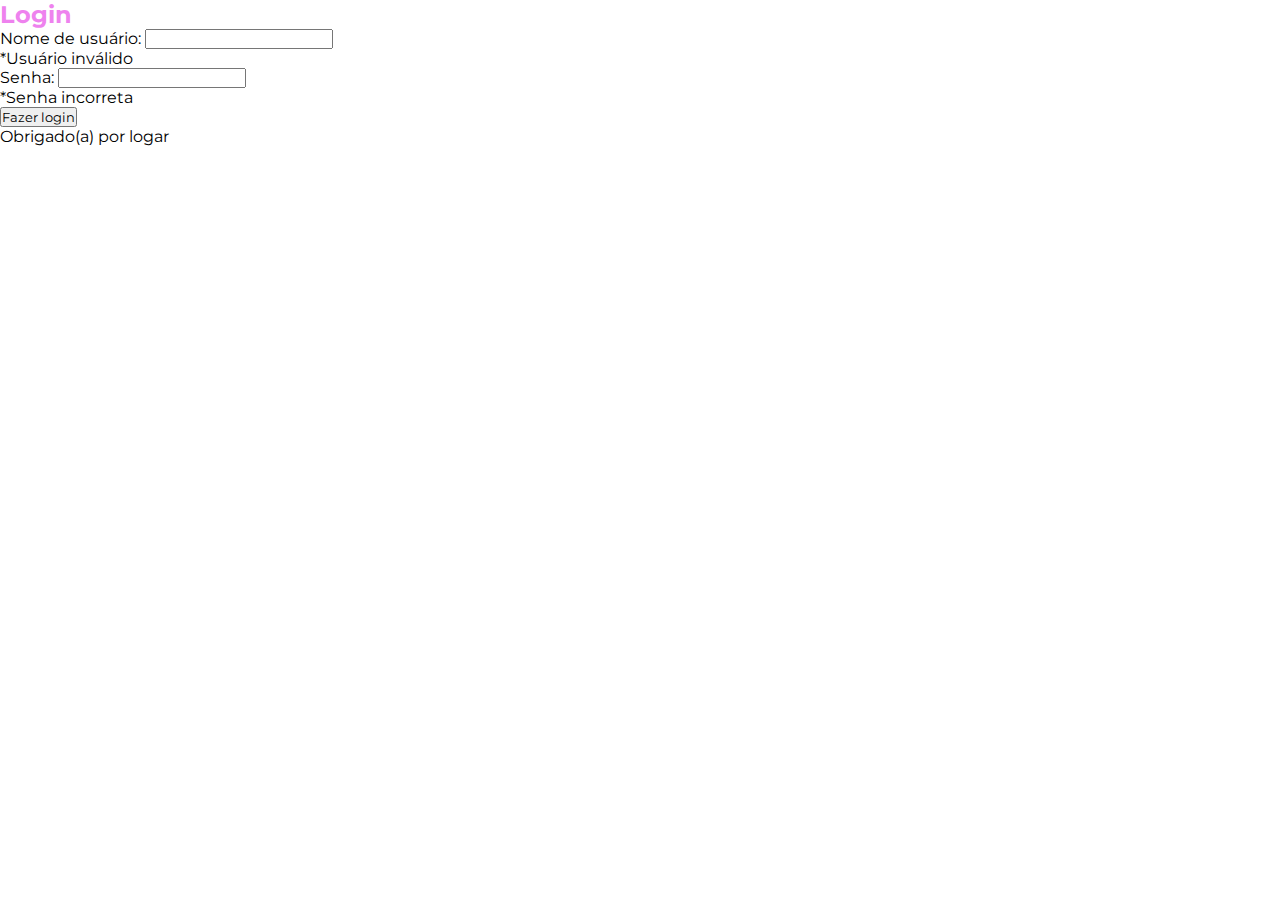
<file: index.html>
<!DOCTYPE html>
<html lang="en">
<head>
  <meta charset="UTF-8">
  <meta http-equiv="X-UA-Compatible" content="IE=edge">
  <meta name="viewport" content="width=device-width, initial-scale=1.0">
  <link rel="stylesheet" href="style.css">
  <script src="script.js" defer></script>
  <title>Style e ClassList</title>
</head>
<body>
  <main>
    <section id="login">
      <h2 class="title">Login</h2>
      <form action="">
        <label for="login-usuario">Nome de usuário:</label>
        <input onchange="validateUsernameInput()"  type="text" id="login-usuario" name="login-usuario"  class="">
        <p class="error-text">*Usuário inválido</p>

        <label for="login-senha">Senha:</label>
        <input onchange="validatePasswordInput()"  type="password" id="login-senha" name="login-senha" class="">
        <p class="error-text">*Senha incorreta</p>

        <button onclick="showSucessMessage()" type="button">Fazer login</button>
      </form>

    <div>
      <p class="sucess_message"> Obrigado(a) por logar</p>
    </div>
    </section>
  </main>
</body>
</html>
</file>
<file: style.css>
@import url('https://fonts.googleapis.com/css2?family=Montserrat:ital,wght@0,100;0,200;0,300;0,400;0,500;0,600;0,700;0,800;0,900;1,100;1,200;1,300;1,400;1,500;1,600;1,700;1,800;1,900&display=swap');
*{
    font-family: 'Montserrat', sans-serif;
    margin: 0;
    padding: 0;
}

.menu{
    background: #1C7A2B;
    padding: 10px 30px;
    position:initial;
    display: flex;
    align-items: center;
    justify-content: space-between;
    
}
.logoTopo{
    width: 85px;
}
.menuSelecionado{
    background: #39FA5A;
    border-radius: 30px;
    padding: 15px;
}

.menuItens{
    display: flex;
    justify-content: space-between;
    align-items: center;
}

.menus{
    list-style: none;
    color: #fff;
    cursor: pointer;
    transition: all .3s;
    padding: 0 20px;
}

.menus > a{
    color: #fff;
    text-decoration: none;
}

.menuSelecionado{
    list-style: none;
    color: #fff;
    cursor: pointer;
    transition: all .3s;
}
.menuSelecionado:hover{
    background: #166123;
    color: #fff;
}
.menus:hover{
    opacity: .7;
}

.bannerPrincipal{
    width: 100%;
}

.tituloProjeto{
    color: #166123;
    text-align: center;
    padding: 50px 0;
    font-size: 40px;
}

.conhecaNossoProjeto{
    padding: 100px 10px;
    display: flex;
    justify-content: center;
    align-items: center;
}

.bannerConhecaNossoProjeto{
    width: 40%;
    padding: 0 30px;
}

.textoConhecaNossoProjeto{
    width: 40%;
    font-size: 24px;
    color: #417A4A;
    text-align: justify;
}
.tituloImpactos{
    color: #166123;
    text-align: center;
    padding: 50px 0;
    font-size: 40px;
}

.tituloNovidades{
    color: #166123;
    text-align: center;
    padding-right: 50px 0px;
    font-size: 40px;
}
.impactosCausados{
    padding: 100px 0px;
    display: flex;
    justify-content: center;
}

.novidades{
    padding: 100px 0px;
    display: flex;
    justify-content: center;
}
.faleConosco{
    display: flex;
    justify-content: left;
    align-items: left;
    padding: 0px 130px;
    margin-bottom: 10px;
}

.textoNovidadeds{
    width: 50%;
    padding-right: 50px;
    font-size: 24px;
    color: #417A4A;
}
.textoImpactos{
    width: 50%;
    padding-right: 50px;
    font-size: 24px;
    color: #417A4A;
    text-align: justify;
}
.imagensImpactos{
    width: 30%;
}

.imagensNovidades{
    width: 30%;
}

.bannerImpactos:first-child{
    padding-top: 0;
}
.bannerImpactos{
    padding: 20px 0;
    width: 100%;
}

.bannerNovidades{
    padding: 20px 0;
    width: 100%;
}

.tituloBeneficios{
    color: #166123;
    text-align: center;
    padding: 50px 0;
    font-size: 40px;
}

.beneficiosDaEducacao{
    padding: 100px 80px;
    display: flex;
    justify-content: center;
}

.textoBeneficios{
    color: #166123;
    font-size: 24px;
    text-align: justify;
}

.imagemBeneficios{
    display: flex;
    justify-content: center;
}
.bannerBeneficios{
    width: 90%;
}

.tituloObjetivos{
    color: #166123;
    text-align: center;
    padding: 50px 0;
    font-size: 40px;
}

.objetivoDaEducacao{
    display: flex;
    justify-content: center;
}

.listaObjetivos{
    color: #166123;
    font-size: 26px;
    padding: 20px 0px;
}

.tituloEmpresas{
    color: #166123;
    text-align: center;
    padding: 50px 0;
    font-size: 40px;
}

.empresasParceiras{
    display: flex;
    justify-content: space-between;
    align-items: center;
    padding: 0px 80px;
}

.seta {
    width: 20px;
    height: 30px;
}

.tituloApoiador{
    color: #166123;
    text-align: center;
    padding: 50px 0;
    font-size: 40px;
}
.faleConosco{
    color: #166123;
    text-align: center;
    padding: 50px;
    font-size: 40px;
}

.cadastrarApoiador{
    display: flex;
    justify-content: space-between;
    align-items: center;
    padding: 0px 130px;
    margin-bottom: 100px;
}

.escreverEmail{
    width: 70%;
    padding: 20px;
    border: none;
    background: #D9D9D9;
}
.escrever{
    width: 50%;
    padding: 20px;
    border: none;
    background: #D9D9D9;
}

.mensage{
    width: 80%;
    padding: 60px;
    border: none;
    background: #D9D9D9;
}

.inscreverSe{
    width: 30%;
    padding: 20px;
    background: #39FA5A;
    color: #fff;
    border: 1px solid #39FA5A;
}

.rodape{
    background: #1C7A2B;
    padding: 40px 0px;
}
.infos{
    display: flex;
    justify-content: center;
}
.infosExtras{
    color: #fff;
    font-size: 24px;
    font-weight: lighter;
}

.copy{
    color: #fff;
    display: flex;
    padding-top: 50px;
    font-weight: lighter;
    justify-content: center;
    display: flex;
    align-items: center;
}
.textoCopy{
    padding-right: 50px;
}

.fale{
    padding-right: 50px;
}


.redesSociais{
    display: flex;
    align-items: center;
}

.iconeYoutube{
    width: 25px;
    padding: 0 5px;
}
.iconesRedeSocial{
    width: 20px;
    padding: 0 5px;
}
.tituloForm{
    display: flex;
    justify-content: center;
    color: #166123;
    padding: 50px 0;
    font-size: 40px;
}
.formCadastro{
    display: flex;
    justify-content: center;
    padding: 0px 100px;
    margin-bottom: 10px;
}
.dados{
    width: 450px;
    padding: 15px;
    border:none;
    background: #D9D9D9;
}
.botaoEnviar{
    padding: 20px;
    background: #39FA5A;
    color: #fff;
    border: 1px solid #39FA5A;
}
.imagemParceria{
    display: flex;
    justify-content: center;
    padding: 60px;
}
.formBotao{
    display: flex;
    justify-content: center;
}
.formDados{
    padding: 10px;
}
</file>
